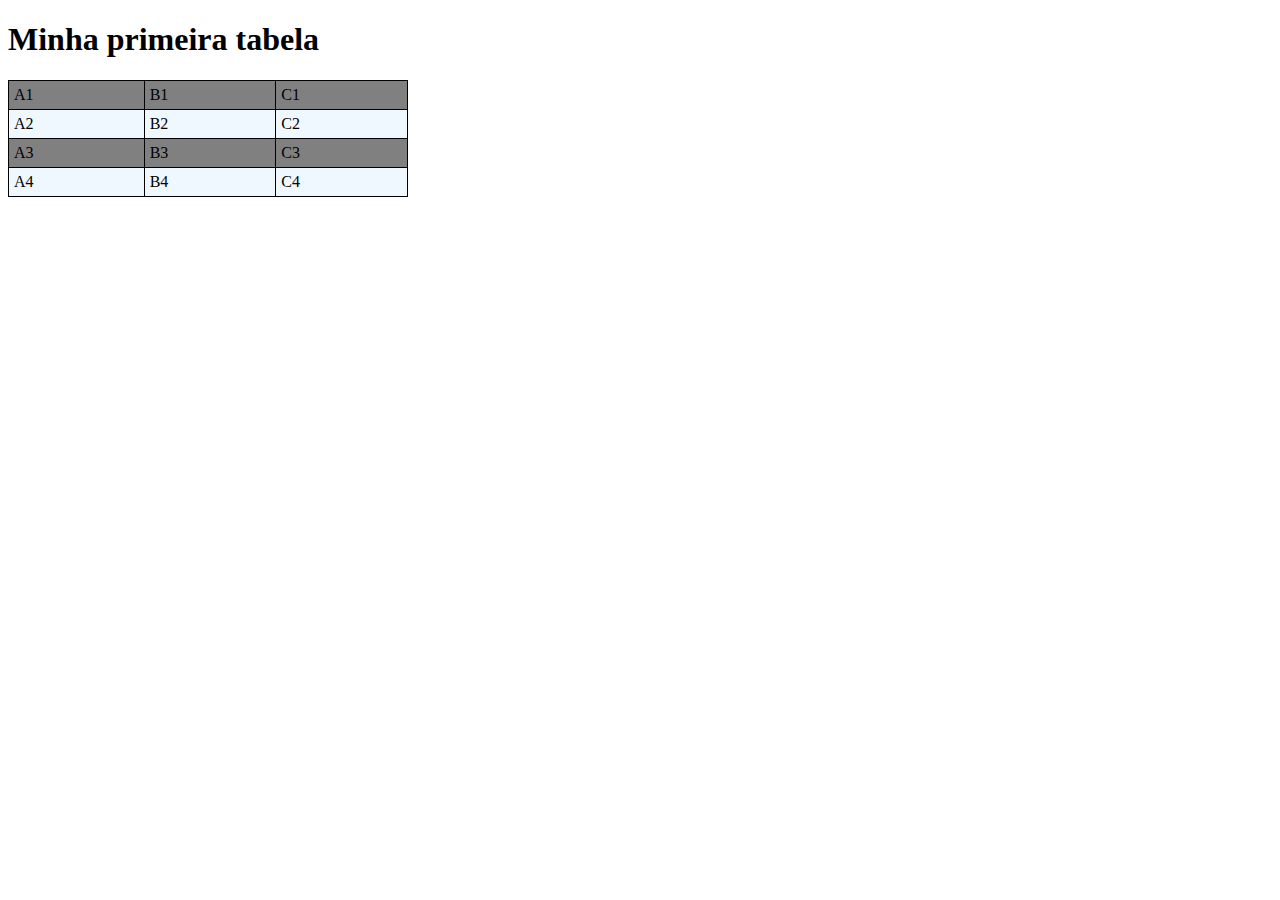
<file: site/exercicios/exer23.html>
<!DOCTYPE html>
<html lang="pt-br">
<head>
    <meta charset="UTF-8">
    <meta http-equiv="X-UA-Compatible" content="IE=edge">
    <meta name="viewport" content="width=device-width, initial-scale=1.0">
    <title>Exercicio 23 módulo 3 capitulo 21 aula 2 </title>
<STyle>
table {

width: 400px;
border-collapse: collapse;

}

td{

border: 1px solid black;
padding: 5px;

}

tr{
background-color: gray;

}
tr.linha{
    background-color: aliceblue;
}

</STyle>


</head>
<body>
    <h1>Minha primeira tabela</h1>

    <!--
        hierarquia de tabelas simples
        table = tabela
        table row = linha da tabela
        table header = cabecalho da tabela
        table data = dados da tabela

    -->
    <table>
        <tr> <!--primeira linha-->
            <td>A1</td>
            <td>B1</td>
            <td>C1</td>

        </tr>
        <tr class="linha"> <!--SEGUNDA linha-->
            <td>A2</td>
            <td>B2</td>
            <td>C2</td>

        </tr>
        <tr> <!--TERCEIRA linha-->
            <td>A3</td>
            <td>B3</td>
            <td>C3</td>

        </tr>
        <tr class="linha"> <!--QUARTA linha-->
            <td>A4</td>
            <td>B4</td>
            <td>C4</td>

        </tr>
    </table>
    
</body>
</html>
</file>
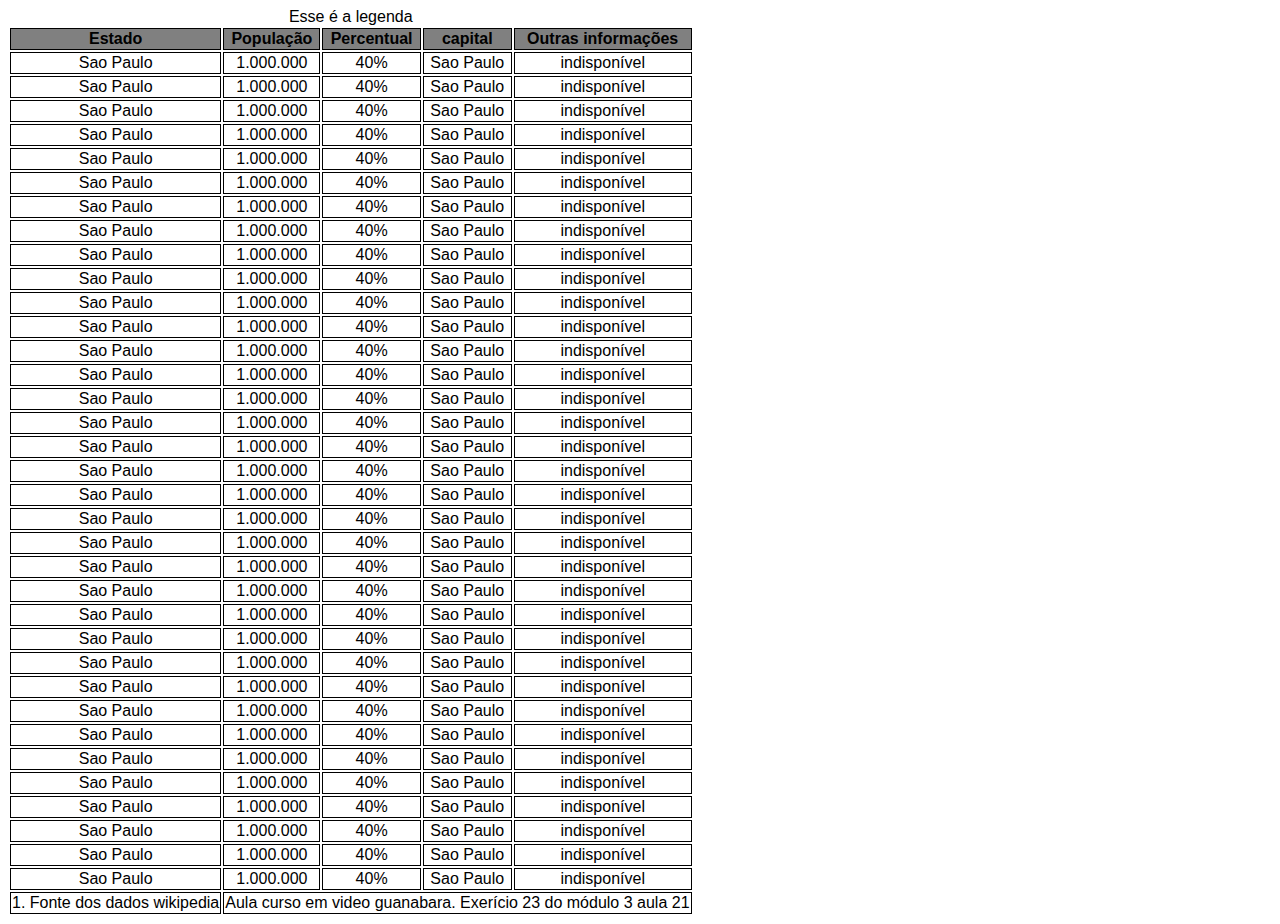
<file: site/exercicios/exer23tabelagrande.html>
<!DOCTYPE html>
<html lang="pt-br">
<head>
    <meta charset="UTF-8">
    <meta http-equiv="X-UA-Compatible" content="IE=edge">
    <meta name="viewport" content="width=device-width, initial-scale=1.0">
    <title>tabela grande</title>

    <style>
        body{
            font-family: 'Lucida Sans', 'Lucida Sans Regular', 'Lucida Grande', 'Lucida Sans Unicode', Geneva, Verdana, sans-serif;
        }

        table{
            text-align: center;
            position: relative;
        }

        thead> tr >  th {
            position: sticky;
            top:0px;
            background-color: gray;
        }
        td,th{
            border: 1px solid black;
        }
    </style>
</head>
<body>
    <!--
anatomia para tabela grande
table
        caption
        thead
            tr,td,th
        tbody
            tr,td,th
        tfoot
            tr,td,th


    -->

    <table>
        <caption>Esse é a legenda</caption>

        <thead>
            <tr>
                <th>Estado</th>
                <th>População</th>
                <th>Percentual</th>
                <th>capital</th>
                <th>Outras informações</th>
            </tr>
        </thead>
        <tbody>
            <tr>
                <td>Sao Paulo</td>
                <td>1.000.000</td>
                <td>40%</td>
                <td>Sao Paulo</td>
                <td>indisponível</td>


            </tr> 
            <tr>
                <td>Sao Paulo</td>
                <td>1.000.000</td>
                <td>40%</td>
                <td>Sao Paulo</td>
                <td>indisponível</td>


            </tr> 
            <tr>
                <td>Sao Paulo</td>
                <td>1.000.000</td>
                <td>40%</td>
                <td>Sao Paulo</td>
                <td>indisponível</td>


            </tr> 
            <tr>
                <td>Sao Paulo</td>
                <td>1.000.000</td>
                <td>40%</td>
                <td>Sao Paulo</td>
                <td>indisponível</td>


            </tr> 
            <tr>
                <td>Sao Paulo</td>
                <td>1.000.000</td>
                <td>40%</td>
                <td>Sao Paulo</td>
                <td>indisponível</td>


            </tr> 
            <tr>
                <td>Sao Paulo</td>
                <td>1.000.000</td>
                <td>40%</td>
                <td>Sao Paulo</td>
                <td>indisponível</td>


            </tr> 
            <tr>
                <td>Sao Paulo</td>
                <td>1.000.000</td>
                <td>40%</td>
                <td>Sao Paulo</td>
                <td>indisponível</td>


            </tr> 
            <tr>
                <td>Sao Paulo</td>
                <td>1.000.000</td>
                <td>40%</td>
                <td>Sao Paulo</td>
                <td>indisponível</td>


            </tr> 
            <tr>
                <td>Sao Paulo</td>
                <td>1.000.000</td>
                <td>40%</td>
                <td>Sao Paulo</td>
                <td>indisponível</td>


            </tr> 
            <tr>
                <td>Sao Paulo</td>
                <td>1.000.000</td>
                <td>40%</td>
                <td>Sao Paulo</td>
                <td>indisponível</td>


            </tr> 
            <tr>
                <td>Sao Paulo</td>
                <td>1.000.000</td>
                <td>40%</td>
                <td>Sao Paulo</td>
                <td>indisponível</td>


            </tr>   
            
            <tr>
                <td>Sao Paulo</td>
                <td>1.000.000</td>
                <td>40%</td>
                <td>Sao Paulo</td>
                <td>indisponível</td>


            </tr>  
            
            
            <tr>
                <td>Sao Paulo</td>
                <td>1.000.000</td>
                <td>40%</td>
                <td>Sao Paulo</td>
                <td>indisponível</td>


            </tr>  
            
            
            <tr>
                <td>Sao Paulo</td>
                <td>1.000.000</td>
                <td>40%</td>
                <td>Sao Paulo</td>
                <td>indisponível</td>


            </tr> 
            <tr>
                <td>Sao Paulo</td>
                <td>1.000.000</td>
                <td>40%</td>
                <td>Sao Paulo</td>
                <td>indisponível</td>


            </tr>  
            
            
            <tr>
                <td>Sao Paulo</td>
                <td>1.000.000</td>
                <td>40%</td>
                <td>Sao Paulo</td>
                <td>indisponível</td>


            </tr>  
            
            
            <tr>
                <td>Sao Paulo</td>
                <td>1.000.000</td>
                <td>40%</td>
                <td>Sao Paulo</td>
                <td>indisponível</td>


            </tr> 
            <tr>
                <td>Sao Paulo</td>
                <td>1.000.000</td>
                <td>40%</td>
                <td>Sao Paulo</td>
                <td>indisponível</td>


            </tr>  
            
            
            <tr>
                <td>Sao Paulo</td>
                <td>1.000.000</td>
                <td>40%</td>
                <td>Sao Paulo</td>
                <td>indisponível</td>


            </tr>  
            
            
            <tr>
                <td>Sao Paulo</td>
                <td>1.000.000</td>
                <td>40%</td>
                <td>Sao Paulo</td>
                <td>indisponível</td>


            </tr> 
            <tr>
                <td>Sao Paulo</td>
                <td>1.000.000</td>
                <td>40%</td>
                <td>Sao Paulo</td>
                <td>indisponível</td>


            </tr>  
            
            
            <tr>
                <td>Sao Paulo</td>
                <td>1.000.000</td>
                <td>40%</td>
                <td>Sao Paulo</td>
                <td>indisponível</td>


            </tr>  
            
            
            <tr>
                <td>Sao Paulo</td>
                <td>1.000.000</td>
                <td>40%</td>
                <td>Sao Paulo</td>
                <td>indisponível</td>


            </tr> 
            <tr>
                <td>Sao Paulo</td>
                <td>1.000.000</td>
                <td>40%</td>
                <td>Sao Paulo</td>
                <td>indisponível</td>


            </tr>  
            
            
            <tr>
                <td>Sao Paulo</td>
                <td>1.000.000</td>
                <td>40%</td>
                <td>Sao Paulo</td>
                <td>indisponível</td>


            </tr>  
            
            
            <tr>
                <td>Sao Paulo</td>
                <td>1.000.000</td>
                <td>40%</td>
                <td>Sao Paulo</td>
                <td>indisponível</td>


            </tr>  <tr>
                <td>Sao Paulo</td>
                <td>1.000.000</td>
                <td>40%</td>
                <td>Sao Paulo</td>
                <td>indisponível</td>


            </tr>  
            
            
            <tr>
                <td>Sao Paulo</td>
                <td>1.000.000</td>
                <td>40%</td>
                <td>Sao Paulo</td>
                <td>indisponível</td>


            </tr>  
            
            
            <tr>
                <td>Sao Paulo</td>
                <td>1.000.000</td>
                <td>40%</td>
                <td>Sao Paulo</td>
                <td>indisponível</td>


            </tr>  <tr>
                <td>Sao Paulo</td>
                <td>1.000.000</td>
                <td>40%</td>
                <td>Sao Paulo</td>
                <td>indisponível</td>


            </tr>  
            
            
            <tr>
                <td>Sao Paulo</td>
                <td>1.000.000</td>
                <td>40%</td>
                <td>Sao Paulo</td>
                <td>indisponível</td>


            </tr>  
            
            
            <tr>
                <td>Sao Paulo</td>
                <td>1.000.000</td>
                <td>40%</td>
                <td>Sao Paulo</td>
                <td>indisponível</td>


            </tr>  <tr>
                <td>Sao Paulo</td>
                <td>1.000.000</td>
                <td>40%</td>
                <td>Sao Paulo</td>
                <td>indisponível</td>


            </tr>  
            
            
            <tr>
                <td>Sao Paulo</td>
                <td>1.000.000</td>
                <td>40%</td>
                <td>Sao Paulo</td>
                <td>indisponível</td>


            </tr>  
            
            
            <tr>
                <td>Sao Paulo</td>
                <td>1.000.000</td>
                <td>40%</td>
                <td>Sao Paulo</td>
                <td>indisponível</td>


            </tr> 

        </tbody>
        <tfoot>
            <tr>
                <td>1. Fonte dos dados wikipedia</td>
    
                <td colspan="4">Aula curso em video guanabara. Exerício 23 do módulo 3 aula 21</td>
                
                
            </tr>
        </tfoot>
    </table>
</body>
</html>
</file>
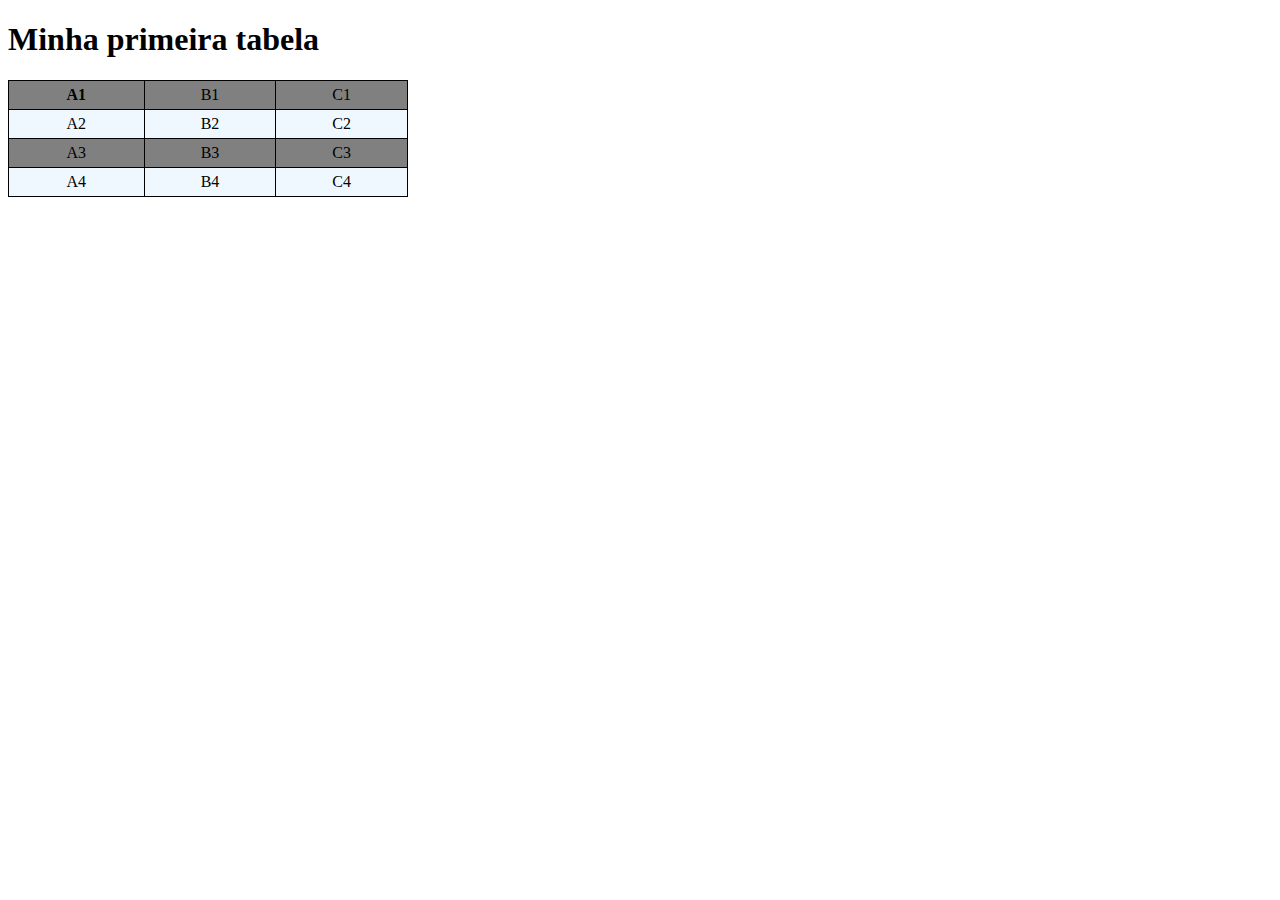
<file: site/exercicios/exer23tabelas.html>
<!DOCTYPE html>
<html lang="pt-br">
<head>
    <meta charset="UTF-8">
    <meta http-equiv="X-UA-Compatible" content="IE=edge">
    <meta name="viewport" content="width=device-width, initial-scale=1.0">
    <title>Exercicio 23 módulo 3 capitulo 21 aula 2 </title>
<STyle>
table {

width: 400px;
border-collapse: collapse;

}

td{

border: 1px solid black;
padding: 5px;
text-align: center; /*  alinhamento vertical */


}

tr{
background-color: gray;

}
tr.linha{
    background-color: aliceblue;
}

</STyle>


</head>
<body>
    <h1>Minha primeira tabela</h1>

    <!--
        hierarquia de tabelas simples
        table = tabela
        table row = linha da tabela
        table header = cabecalho da tabela
        table data = dados da tabela

    -->
    <table>
        <tr> <!--primeira linha-->
            <td><strong>A1</strong></td>
            <td>B1</td>
            <td>C1</td>

        </tr>
        <tr class="linha"> <!--SEGUNDA linha-->
            <td>A2</td>
            <td>B2</td>
            <td>C2</td>

        </tr>
        <tr> <!--TERCEIRA linha-->
            <td>A3</td>
            <td>B3</td>
            <td>C3</td>

        </tr>
        <tr class="linha"> <!--QUARTA linha-->
            <td>A4</td>
            <td>B4</td>
            <td>C4</td>

        </tr>
    </table>
    
</body>
</html>
</file>
